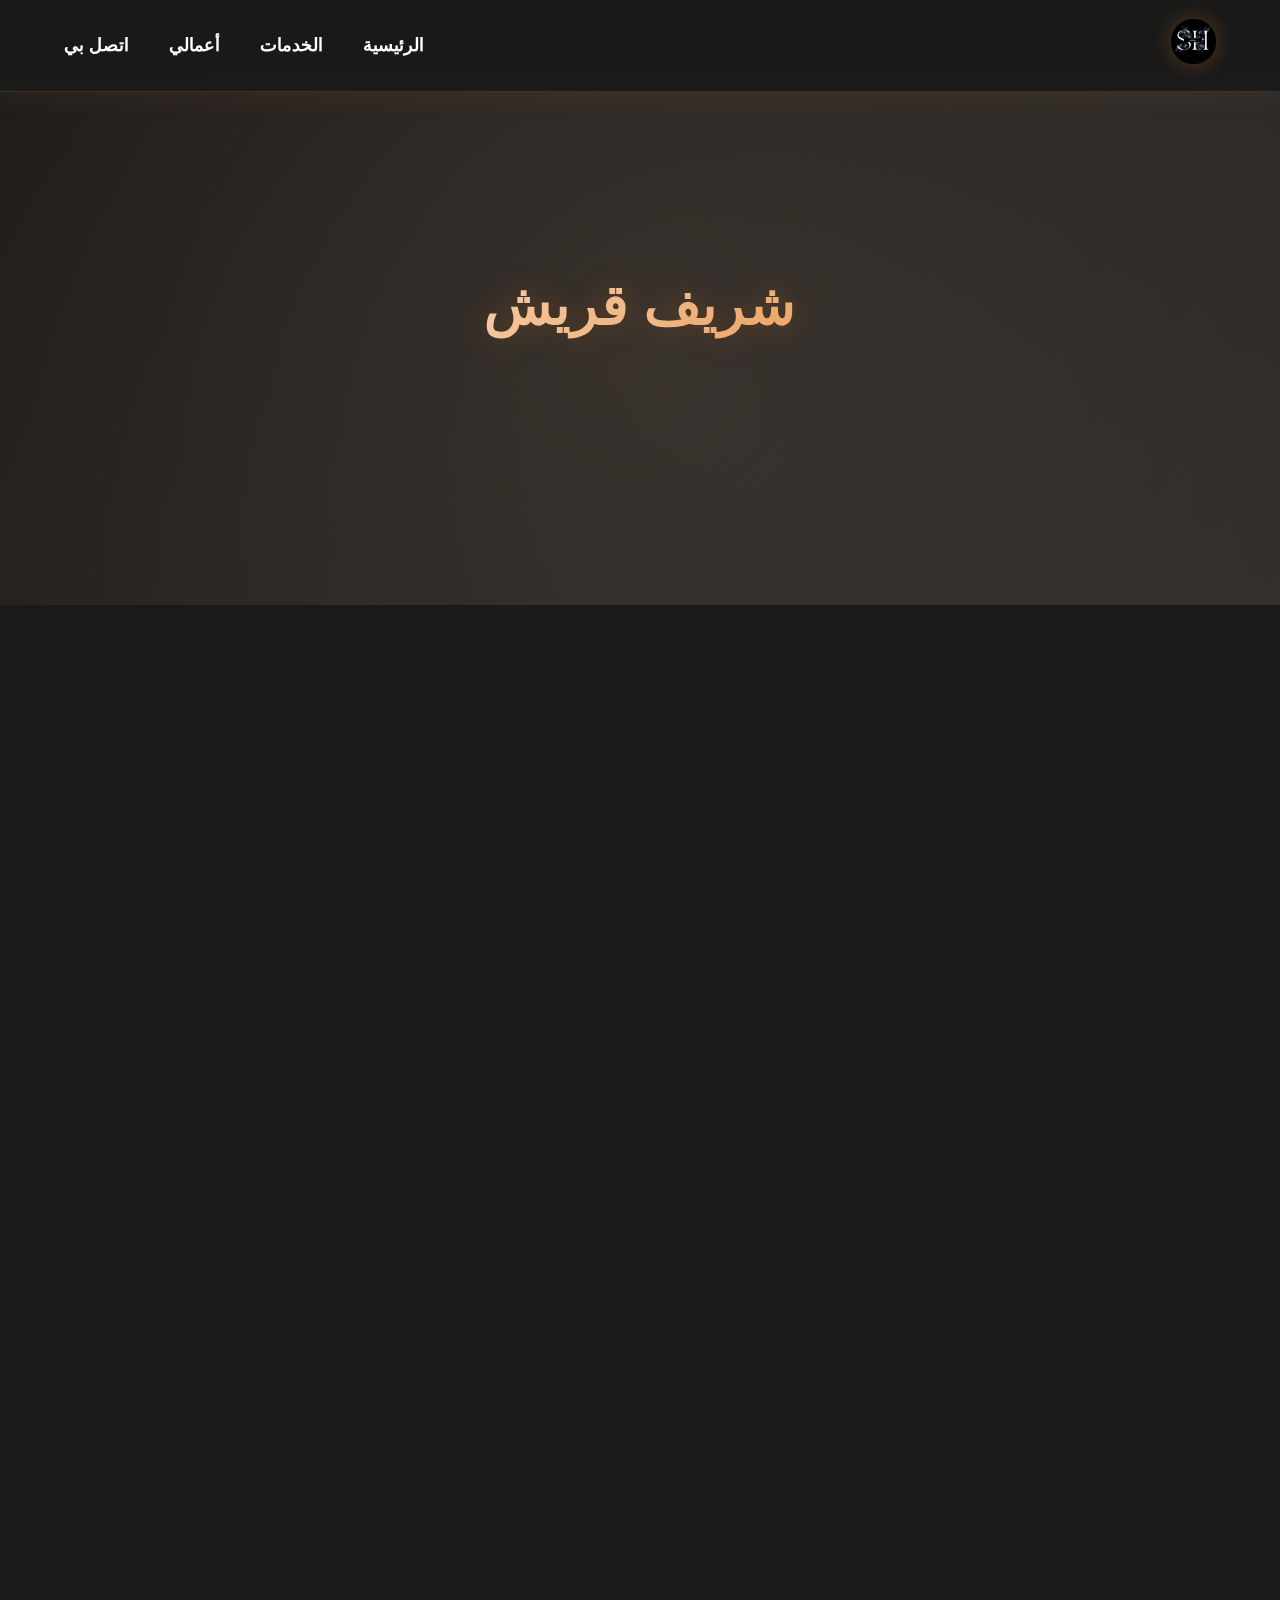
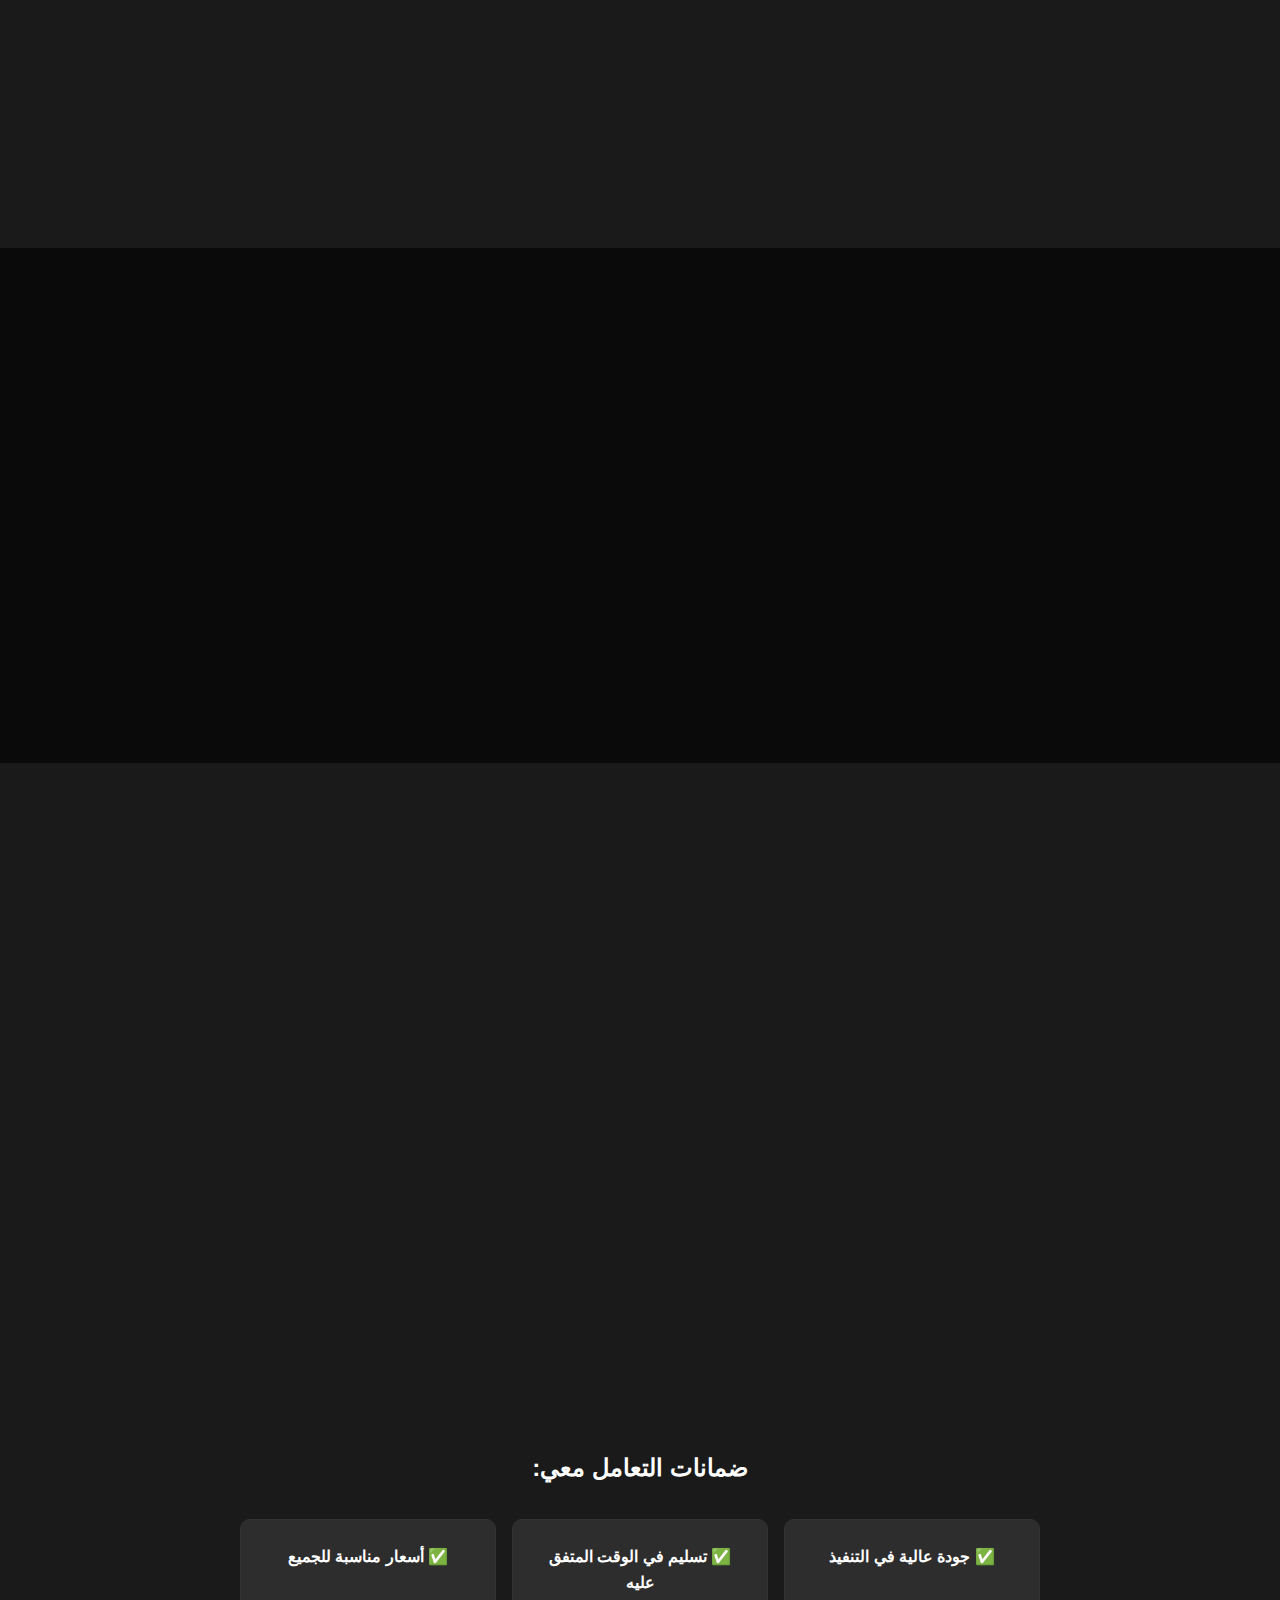
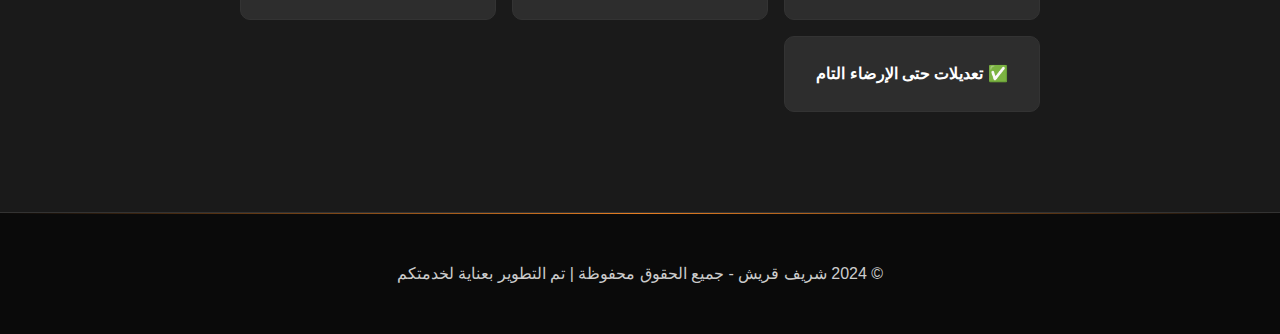
<file: index.html>
<!DOCTYPE html>
<html lang="ar" dir="rtl">
<head>
    <meta charset="UTF-8">
    <meta name="viewport" content="width=device-width, initial-scale=1.0">
    <title>شريف قريش - خدمات التصميم والطباعة الاحترافية</title>
    <meta name="description" content="مصمم محترف متخصص في خدمات التصميم والطباعة - تصميم CV، لوجو، كروت شخصية، دعوات فرح، وعروض تقديمية">
    <link rel="stylesheet" href="style.css">
    <!-- تتبع Umami -->
    <script async defer data-website-id="0b312df7-06e4-4fae-a404-f6fb1e267515" src="https://cdn.umami.is/script.js"></script>
</head>
<body>
    <!-- تأثيرات الخلفية المتقدمة -->
    <div class="background-effects">
        <div class="floating-particles">
            <div class="particle"></div>
            <div class="particle"></div>
            <div class="particle"></div>
        </div>
    </div>

    <!-- الشريط العلوي -->
    <header class="header">
        <nav class="nav">
            <div class="logo">
                <img src="./logo.png" alt="شريف قريش" onerror="this.style.display='none'; this.nextElementSibling.style.display='block'">
                <h2 style="display:none">شريف قريش</h2>
            </div>
            <ul class="nav-links">
                <li><a href="#home">الرئيسية</a></li>
                <li><a href="#services">الخدمات</a></li>
                <li><a href="#portfolio">أعمالي</a></li>
                <li><a href="#contact">اتصل بي</a></li>
            </ul>
        </nav>
    </header>

    <!-- القسم الرئيسي -->
    <section id="home" class="hero">
        <div class="hero-content">
            <h1 class="hero-title">شريف قريش</h1>
            <p class="hero-description">مصمم محترف متخصص في خدمات التصميم والطباعة - جودة عالية، تنفيذ سريع، وأسعار مناسبة</p>
        </div>
    </section>

    <!-- قسم الخدمات -->
    <section id="services" class="services">
        <h2 class="section-title">خدماتي</h2>
        <div class="services-grid">
            <!-- خدمة CV -->
            <div class="service-card">
                <div class="service-image">
                    <img src="./cv-design.jpg" alt="تصميم السيرة الذاتية">
                </div>
                <div class="service-content">
                    <h3>تصميم CV احترافي</h3>
                    <p>تصميم سيرة ذاتية مميزة تجذب انتباه أصحاب العمل<br>
                    تنسيق احترافي يبرز مهاراتك وخبراتك<br>
                    تصميم عصري يناسب كافة المجالات والتخصصات</p>
                </div>
            </div>

            <!-- خدمة لوجو -->
            <div class="service-card">
                <div class="service-image">
                    <img src="./logo-design.jpg" alt="تصميم اللوجو">
                </div>
                <div class="service-content">
                    <h3>تصميم لوجو مميز</h3>
                    <p>تصميم شعار فريد يعبر عن هوية مشروعك<br>
                    إبداع بلا حدود بأفكار مبتكرة وجذابة<br>
                    شعارات متعددة الاستخدامات بجودة عالية</p>
                </div>
            </div>

            <!-- خدمة كروت شخصية -->
            <div class="service-card">
                <div class="service-image">
                    <img src="./business-cards.jpg" alt="الكروت الشخصية">
                </div>
                <div class="service-content">
                    <h3>كروت شخصية احترافية</h3>
                    <p>تصميم بطاقات عمل تعكس professionalism<br>
                    خامات وتصميمات تناسب طبيعة عملك<br>
                    طباعة عالية الجودة تدوم طويلاً</p>
                </div>
            </div>

            <!-- خدمة دعوات فرح -->
            <div class="service-card">
                <div class="service-image">
                    <img src="./wedding-invitations.jpg" alt="دعوات الفرح">
                </div>
                <div class="service-content">
                    <h3>دعوات فرح وخطوبة</h3>
                    <p>تصميم دعوات تليق بمناسبتك السعيدة<br>
                    أفكار رومانسية وعصرية بتنفيذ مميز<br>
                    اهتمام بكل التفاصيل والدقة في التنفيذ</p>
                </div>
            </div>

            <!-- خدمة العروض التقديمية -->
            <div class="service-card">
                <div class="service-content-full">
                    <h3>عروض تقديمية للكليات</h3>
                    <p>إعداد عروض احترافية تناسب المتطلبات الأكاديمية<br>
                    تصميم شيق يجذب انتباه المدرسين والزملاء<br>
                    تنظيم المحتوى بشكل منطقي ومترابط<br>
                    دعم كامل بالصور والرسومات التوضيحية</p>
                </div>
            </div>

            <!-- خدمة ملفات وورد -->
            <div class="service-card">
                <div class="service-content-full">
                    <h3>ملفات وورد وتحويل PDF</h3>
                    <p>كتابة وتنسيق ملفات وورد بشكل احترافي<br>
                    تحويل المستندات إلى PDF مع الحفاظ على الجودة<br>
                    تنسيق متقدم يشمل الجداول والصور والفهارس<br>
                    ضمان التوافق مع كافة الأجهزة والأنظمة</p>
                </div>
            </div>
        </div>
    </section>

    <!-- قسم الأعمال -->
    <section id="portfolio" class="portfolio">
        <h2 class="section-title">أعمالي السابقة</h2>
        <div class="portfolio-grid">
            <div class="portfolio-item">
                <h3>تصميم CV لمهندس</h3>
                <p>سيرة ذاتية احترافية ساعدت في الحصول على وظيفة</p>
            </div>
            <div class="portfolio-item">
                <h3>لوجو لمطعم</h3>
                <p>تصميم شعار مميز يعبر عن الهوية العربية</p>
            </div>
            <div class="portfolio-item">
                <h3>دعوات حفل تخرج</h3>
                <p>تصميم أنيق لدعوات حفل تخرج جماعي</p>
            </div>
        </div>
    </section>

    <!-- قسم الاتصال -->
    <section id="contact" class="contact">
        <h2 class="section-title">اتصل بي للتعامل</h2>
        <div class="contact-info">
            <div class="contact-item">
                <span class="contact-icon">📱</span>
                <button class="whatsapp-btn" onclick="openWhatsApp()">تواصل عبر واتساب</button>
            </div>
            <div class="contact-item">
                <span class="contact-icon">✉️</span>
                <p>shreifqurish@gmail.com</p>
            </div>
            <div class="contact-item">
                <span class="contact-icon">⏰</span>
                <p>مستعد للرد خلال 24 ساعة</p>
            </div>
        </div>
        <div class="guarantee">
            <h3>ضمانات التعامل معي:</h3>
            <div class="guarantee-list">
                <div class="guarantee-item">✅ جودة عالية في التنفيذ</div>
                <div class="guarantee-item">✅ تسليم في الوقت المتفق عليه</div>
                <div class="guarantee-item">✅ أسعار مناسبة للجميع</div>
                <div class="guarantee-item">✅ تعديلات حتى الإرضاء التام</div>
            </div>
        </div>
    </section>

    <!-- الفوتر -->
    <footer class="footer">
        <p>© 2024 شريف قريش - جميع الحقوق محفوظة | تم التطوير بعناية لخدمتكم</p>
    </footer>

    <script src="./script.js"></script>
</body>
</html>
</file>
<file: style.css>
* {
    margin: 0;
    padding: 0;
    box-sizing: border-box;
}

body {
    font-family: 'Segoe UI', Tahoma, Geneva, Verdana, sans-serif;
    line-height: 1.6;
    color: #ffffff;
    background: #0a0a0a;
    scroll-behavior: smooth;
    overflow-x: hidden;
}

/* تأثيرات الخلفية المتقدمة */
.background-effects {
    position: fixed;
    top: 0;
    left: 0;
    width: 100%;
    height: 100%;
    z-index: -1;
    pointer-events: none;
}

.floating-particles {
    position: absolute;
    width: 100%;
    height: 100%;
}

.particle {
    position: absolute;
    background: rgba(230, 126, 34, 0.1);
    border-radius: 50%;
    animation: floatParticle 20s linear infinite;
}

.particle:nth-child(1) {
    width: 80px;
    height: 80px;
    top: 10%;
    left: 5%;
    animation-delay: 0s;
}

.particle:nth-child(2) {
    width: 120px;
    height: 120px;
    top: 60%;
    right: 10%;
    animation-delay: 5s;
}

.particle:nth-child(3) {
    width: 60px;
    height: 60px;
    bottom: 20%;
    left: 15%;
    animation-delay: 10s;
}

@keyframes floatParticle {
    0%, 100% {
        transform: translate(0, 0) rotate(0deg);
        opacity: 0.1;
    }
    25% {
        transform: translate(100px, -50px) rotate(90deg);
        opacity: 0.3;
    }
    50% {
        transform: translate(200px, 50px) rotate(180deg);
        opacity: 0.1;
    }
    75% {
        transform: translate(100px, 100px) rotate(270deg);
        opacity: 0.3;
    }
}

/* الهيدر مع تأثيرات متقدمة */
.header {
    background: rgba(26, 26, 26, 0.95);
    box-shadow: 0 2px 30px rgba(230, 126, 34, 0.1);
    position: fixed;
    width: 100%;
    top: 0;
    z-index: 1000;
    padding: 0 5%;
    border-bottom: 1px solid #333;
    backdrop-filter: blur(15px);
    transition: all 0.4s cubic-bezier(0.25, 0.46, 0.45, 0.94);
}

.header.scrolled {
    background: rgba(10, 10, 10, 0.98);
    box-shadow: 0 5px 40px rgba(230, 126, 34, 0.2);
    padding: 0.5rem 5%;
}

.nav {
    display: flex;
    justify-content: space-between;
    align-items: center;
    padding: 1.2rem 0;
    transition: padding 0.4s ease;
}

.header.scrolled .nav {
    padding: 0.8rem 0;
}

.logo img {
    height: 45px;
    width: auto;
    transition: all 0.5s cubic-bezier(0.68, -0.55, 0.265, 1.55);
    filter: drop-shadow(0 0 10px rgba(230, 126, 34, 0.3));
}

.logo img:hover {
    transform: scale(1.2) rotate(5deg);
    filter: drop-shadow(0 0 20px rgba(230, 126, 34, 0.6));
}

.nav-links {
    display: flex;
    list-style: none;
    gap: 2.5rem;
}

.nav-links a {
    text-decoration: none;
    color: #ffffff;
    font-weight: 600;
    font-size: 1.1rem;
    transition: all 0.4s cubic-bezier(0.25, 0.46, 0.45, 0.94);
    position: relative;
    padding: 0.5rem 0;
    text-transform: uppercase;
    letter-spacing: 1px;
}

.nav-links a::before {
    content: '';
    position: absolute;
    bottom: 0;
    left: 0;
    width: 0;
    height: 2px;
    background: linear-gradient(90deg, #e67e22, #f39c12);
    transition: width 0.4s cubic-bezier(0.25, 0.46, 0.45, 0.94);
}

.nav-links a:hover::before {
    width: 100%;
}

.nav-links a:hover {
    color: #e67e22;
    transform: translateY(-2px);
    text-shadow: 0 0 10px rgba(230, 126, 34, 0.5);
}

/* قسم الهيرو مع تأثيرات مذهلة */
.hero {
    background: linear-gradient(135deg, #1a1a1a 0%, #2d2d2d 100%);
    color: white;
    padding: 180px 5% 120px;
    text-align: center;
    margin-top: 80px;
    position: relative;
    overflow: hidden;
}

.hero::before {
    content: '';
    position: absolute;
    top: -50%;
    left: -50%;
    width: 200%;
    height: 200%;
    background: 
        radial-gradient(circle, rgba(230, 126, 34, 0.1) 0%, transparent 70%),
        radial-gradient(circle, rgba(52, 152, 219, 0.05) 0%, transparent 50%);
    animation: heroBackground 15s ease-in-out infinite;
    z-index: 1;
}

@keyframes heroBackground {
    0%, 100% {
        transform: translate(0, 0) rotate(0deg);
    }
    33% {
        transform: translate(-50px, -50px) rotate(120deg);
    }
    66% {
        transform: translate(50px, 50px) rotate(240deg);
    }
}

.hero-content {
    position: relative;
    z-index: 2;
}

.hero-title {
    font-size: 3.5rem;
    margin-bottom: 1.5rem;
    font-weight: 700;
    background: linear-gradient(135deg, #ffffff 0%, #e67e22 50%, #f39c12 100%);
    -webkit-background-clip: text;
    -webkit-text-fill-color: transparent;
    background-size: 200% 200%;
    animation: titleShine 3s ease-in-out infinite;
    text-shadow: 0 0 30px rgba(230, 126, 34, 0.3);
}

@keyframes titleShine {
    0%, 100% {
        background-position: 0% 50%;
    }
    50% {
        background-position: 100% 50%;
    }
}

.hero-description {
    font-size: 1.4rem;
    margin-bottom: 2.5rem;
    color: #cccccc;
    max-width: 600px;
    margin-left: auto;
    margin-right: auto;
    opacity: 0;
    animation: fadeInUp 1s ease 0.5s forwards;
}

.cta-button {
    background: linear-gradient(135deg, #e67e22 0%, #f39c12 100%);
    color: white;
    border: none;
    padding: 18px 45px;
    font-size: 1.2rem;
    border-radius: 50px;
    cursor: pointer;
    font-weight: bold;
    transition: all 0.5s cubic-bezier(0.25, 0.46, 0.45, 0.94);
    position: relative;
    overflow: hidden;
    box-shadow: 0 10px 30px rgba(230, 126, 34, 0.3);
    opacity: 0;
    animation: fadeInUp 1s ease 1s forwards;
}

.cta-button::before {
    content: '';
    position: absolute;
    top: 0;
    left: -100%;
    width: 100%;
    height: 100%;
    background: linear-gradient(90deg, transparent, rgba(255,255,255,0.3), transparent);
    transition: left 0.6s ease;
}

.cta-button:hover::before {
    left: 100%;
}

.cta-button:hover {
    transform: translateY(-5px) scale(1.05);
    box-shadow: 
        0 15px 40px rgba(230, 126, 34, 0.5),
        0 0 30px rgba(230, 126, 34, 0.3);
    background: linear-gradient(135deg, #f39c12 0%, #e67e22 100%);
}

/* قسم الخدمات مع تأثيرات متطورة */
.services {
    padding: 100px 5%;
    background: #1a1a1a;
    position: relative;
}

.section-title {
    text-align: center;
    font-size: 2.5rem;
    margin-bottom: 3rem;
    color: #ffffff;
    opacity: 0;
    animation: fadeInUp 1s ease 0.3s forwards;
}

.section-title::after {
    content: '';
    display: block;
    width: 80px;
    height: 4px;
    background: linear-gradient(90deg, #e67e22, #f39c12);
    margin: 1rem auto;
    border-radius: 2px;
    animation: lineExtend 2s ease-in-out infinite alternate;
}

@keyframes lineExtend {
    0% {
        width: 80px;
        transform: scaleX(1);
    }
    100% {
        width: 120px;
        transform: scaleX(1.2);
    }
}

.services-grid {
    display: grid;
    grid-template-columns: repeat(auto-fit, minmax(350px, 1fr));
    gap: 2.5rem;
    max-width: 1200px;
    margin: 0 auto;
}

.service-card {
    background: #2d2d2d;
    border-radius: 20px;
    box-shadow: 0 15px 40px rgba(0,0,0,0.3);
    transition: all 0.6s cubic-bezier(0.25, 0.46, 0.45, 0.94);
    border: 1px solid #333;
    overflow: hidden;
    position: relative;
    opacity: 0;
    transform: translateY(50px) rotateX(10deg);
    animation: cardEntrance 0.8s ease forwards;
}

.service-card::before {
    content: '';
    position: absolute;
    top: 0;
    left: 0;
    right: 0;
    height: 4px;
    background: linear-gradient(90deg, #e67e22, #f39c12);
    transform: scaleX(0);
    transition: transform 0.6s cubic-bezier(0.25, 0.46, 0.45, 0.94);
}

.service-card:hover::before {
    transform: scaleX(1);
}

.service-card:hover {
    transform: translateY(-15px) rotateX(0deg) scale(1.02);
    box-shadow: 
        0 25px 60px rgba(230, 126, 34, 0.2),
        0 0 40px rgba(230, 126, 34, 0.1);
    border-color: #e67e22;
}

@keyframes cardEntrance {
    to {
        opacity: 1;
        transform: translateY(0) rotateX(0deg);
    }
}

.service-card:nth-child(1) { animation-delay: 0.1s; }
.service-card:nth-child(2) { animation-delay: 0.2s; }
.service-card:nth-child(3) { animation-delay: 0.3s; }
.service-card:nth-child(4) { animation-delay: 0.4s; }
.service-card:nth-child(5) { animation-delay: 0.5s; }
.service-card:nth-child(6) { animation-delay: 0.6s; }

.service-image {
    height: 200px;
    overflow: hidden;
    position: relative;
}

.service-image::after {
    content: '';
    position: absolute;
    top: 0;
    left: 0;
    right: 0;
    bottom: 0;
    background: linear-gradient(45deg, rgba(230, 126, 34, 0.1), transparent);
    opacity: 0;
    transition: opacity 0.4s ease;
}

.service-card:hover .service-image::after {
    opacity: 1;
}

.service-image img {
    width: 100%;
    height: 100%;
    object-fit: cover;
    transition: all 0.6s cubic-bezier(0.25, 0.46, 0.45, 0.94);
    filter: grayscale(0.3) brightness(0.8);
}

.service-card:hover .service-image img {
    transform: scale(1.15) rotate(2deg);
    filter: grayscale(0) brightness(1);
}

.service-content {
    padding: 2rem;
    position: relative;
}

.service-content-full {
    padding: 2.5rem;
}

.service-card h3 {
    color: #ffffff;
    font-size: 1.5rem;
    margin-bottom: 1rem;
    text-align: center;
    transition: all 0.4s ease;
}

.service-card:hover h3 {
    color: #e67e22;
    transform: translateY(-3px);
}

.service-card p {
    color: #cccccc;
    line-height: 1.8;
    text-align: center;
    transition: color 0.4s ease;
}

.service-card:hover p {
    color: #ffffff;
}

/* قسم الأعمال */
.portfolio {
    padding: 100px 5%;
    background: #0a0a0a;
}

.portfolio-grid {
    display: grid;
    grid-template-columns: repeat(auto-fit, minmax(300px, 1fr));
    gap: 2rem;
    max-width: 1200px;
    margin: 0 auto;
}

.portfolio-item {
    background: #2d2d2d;
    padding: 2.5rem;
    border-radius: 15px;
    text-align: center;
    box-shadow: 0 15px 40px rgba(0,0,0,0.2);
    border: 1px solid #333;
    transition: all 0.5s cubic-bezier(0.25, 0.46, 0.45, 0.94);
    position: relative;
    overflow: hidden;
    opacity: 0;
    animation: fadeInUp 0.8s ease forwards;
}

.portfolio-item::before {
    content: '';
    position: absolute;
    top: 0;
    left: -100%;
    width: 100%;
    height: 100%;
    background: linear-gradient(90deg, transparent, rgba(230, 126, 34, 0.1), transparent);
    transition: left 0.6s ease;
}

.portfolio-item:hover::before {
    left: 100%;
}

.portfolio-item:hover {
    transform: translateY(-10px) scale(1.03);
    box-shadow: 
        0 20px 50px rgba(230, 126, 34, 0.3),
        0 0 30px rgba(230, 126, 34, 0.2);
    border-color: #e67e22;
}

.portfolio-item h3 {
    color: #ffffff;
    font-size: 1.3rem;
    margin-bottom: 1rem;
    transition: color 0.3s ease;
}

.portfolio-item:hover h3 {
    color: #e67e22;
}

.portfolio-item p {
    color: #cccccc;
    transition: color 0.3s ease;
}

.portfolio-item:hover p {
    color: #ffffff;
}

/* قسم الاتصال */
.contact {
    padding: 100px 5%;
    background: #1a1a1a;
    text-align: center;
}

.contact-info {
    display: grid;
    grid-template-columns: repeat(auto-fit, minmax(250px, 1fr));
    gap: 2rem;
    max-width: 800px;
    margin: 0 auto 3rem;
}

.contact-item {
    background: #2d2d2d;
    padding: 2rem;
    border-radius: 15px;
    border: 1px solid #333;
    transition: all 0.5s cubic-bezier(0.25, 0.46, 0.45, 0.94);
    position: relative;
    overflow: hidden;
}

.contact-item::before {
    content: '';
    position: absolute;
    top: 0;
    left: 0;
    right: 0;
    bottom: 0;
    background: linear-gradient(135deg, rgba(230, 126, 34, 0.1), transparent);
    opacity: 0;
    transition: opacity 0.4s ease;
}

.contact-item:hover::before {
    opacity: 1;
}

.contact-item:hover {
    transform: translateY(-8px) scale(1.02);
    box-shadow: 0 20px 40px rgba(230, 126, 34, 0.2);
    border-color: #e67e22;
}

.contact-icon {
    font-size: 2.5rem;
    margin-bottom: 1rem;
    display: block;
    transition: all 0.4s ease;
}

.contact-item:hover .contact-icon {
    transform: scale(1.2) rotate(10deg);
    filter: drop-shadow(0 0 10px rgba(230, 126, 34, 0.5));
}

.contact-item p {
    font-size: 1.2rem;
    font-weight: 600;
    color: #ffffff;
    transition: color 0.3s ease;
}

.contact-item:hover p {
    color: #e67e22;
}

.whatsapp-btn {
    background: linear-gradient(135deg, #25D366 0%, #1da851 100%);
    color: white;
    border: none;
    padding: 15px 30px;
    font-size: 1.1rem;
    border-radius: 50px;
    cursor: pointer;
    font-weight: bold;
    transition: all 0.5s cubic-bezier(0.25, 0.46, 0.45, 0.94);
    box-shadow: 0 8px 25px rgba(37, 211, 102, 0.3);
    position: relative;
    overflow: hidden;
}

.whatsapp-btn::before {
    content: '';
    position: absolute;
    top: 0;
    left: -100%;
    width: 100%;
    height: 100%;
    background: linear-gradient(90deg, transparent, rgba(255,255,255,0.2), transparent);
    transition: left 0.6s ease;
}

.whatsapp-btn:hover::before {
    left: 100%;
}

.whatsapp-btn:hover {
    transform: translateY(-3px) scale(1.05);
    box-shadow: 
        0 12px 35px rgba(37, 211, 102, 0.5),
        0 0 20px rgba(37, 211, 102, 0.3);
    background: linear-gradient(135deg, #1da851 0%, #25D366 100%);
}

.guarantee {
    max-width: 800px;
    margin: 0 auto;
}

.guarantee h3 {
    color: #ffffff;
    margin-bottom: 2rem;
    font-size: 1.5rem;
}

.guarantee-list {
    display: grid;
    grid-template-columns: repeat(auto-fit, minmax(250px, 1fr));
    gap: 1rem;
}

.guarantee-item {
    background: #2d2d2d;
    padding: 1.5rem;
    border-radius: 10px;
    font-weight: 600;
    color: #ffffff;
    border: 1px solid #333;
    transition: all 0.4s cubic-bezier(0.25, 0.46, 0.45, 0.94);
    position: relative;
    overflow: hidden;
}

.guarantee-item::before {
    content: '';
    position: absolute;
    top: 0;
    left: -100%;
    width: 100%;
    height: 100%;
    background: linear-gradient(90deg, transparent, rgba(230, 126, 34, 0.1), transparent);
    transition: left 0.6s ease;
}

.guarantee-item:hover::before {
    left: 100%;
}

.guarantee-item:hover {
    transform: translateY(-5px) scale(1.02);
    box-shadow: 0 10px 25px rgba(230, 126, 34, 0.2);
    border-color: #e67e22;
}

/* الفوتر */
.footer {
    background: #0a0a0a;
    color: #cccccc;
    text-align: center;
    padding: 3rem 2rem;
    border-top: 1px solid #333;
    position: relative;
    overflow: hidden;
}

.footer::before {
    content: '';
    position: absolute;
    top: 0;
    left: 0;
    right: 0;
    height: 1px;
    background: linear-gradient(90deg, transparent, #e67e22, transparent);
}

/* التصميم المتجاوب */
@media (max-width: 768px) {
    .nav-links {
        gap: 1.5rem;
    }
    
    .hero-title {
        font-size: 2.5rem;
    }
    
    .hero-description {
        font-size: 1.1rem;
    }
    
    .services-grid {
        grid-template-columns: 1fr;
    }
    
    .section-title {
        font-size: 2rem;
    }
    
    .contact-info {
        grid-template-columns: 1fr;
    }
}

/* تأثيرات الحركة الأساسية */
@keyframes fadeInUp {
    from {
        opacity: 0;
        transform: translateY(30px);
    }
    to {
        opacity: 1;
        transform: translateY(0);
    }
}

@keyframes fadeInDown {
    from {
        opacity: 0;
        transform: translateY(-30px);
    }
    to {
        opacity: 1;
        transform: translateY(0);
    }
}

/* تأثيرات التمرير */
.reveal {
    opacity: 0;
    transform: translateY(50px);
    transition: all 0.8s cubic-bezier(0.25, 0.46, 0.45, 0.94);
}

.reveal.active {
    opacity: 1;
    transform: translateY(0);
}
</file>
